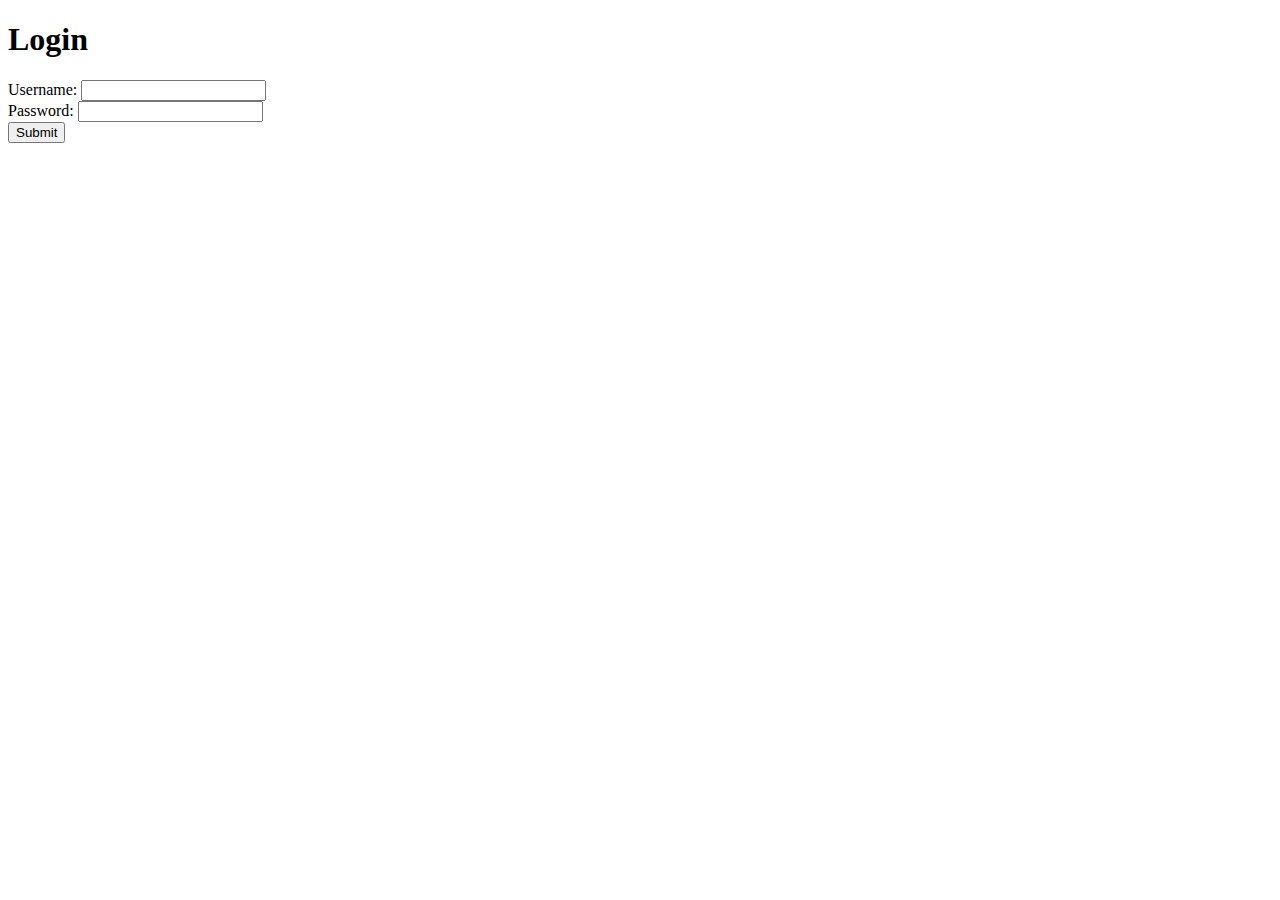
<file: flaskProject1/templates/tasks/login.html>
<!DOCTYPE html>
<html>
<head>
    <title>Login</title>
</head>
<body>
    <h1>Login</h1>
    <form method="POST" action="/login">
        <label for="username">Username:</label>
        <input type="text" id="username" name="username" required><br>
        <label for="password">Password:</label>
        <input type="password" id="password" name="password" required><br>
        <input type="submit" value="Submit">
    </form>
</body>
</html>
</file>
